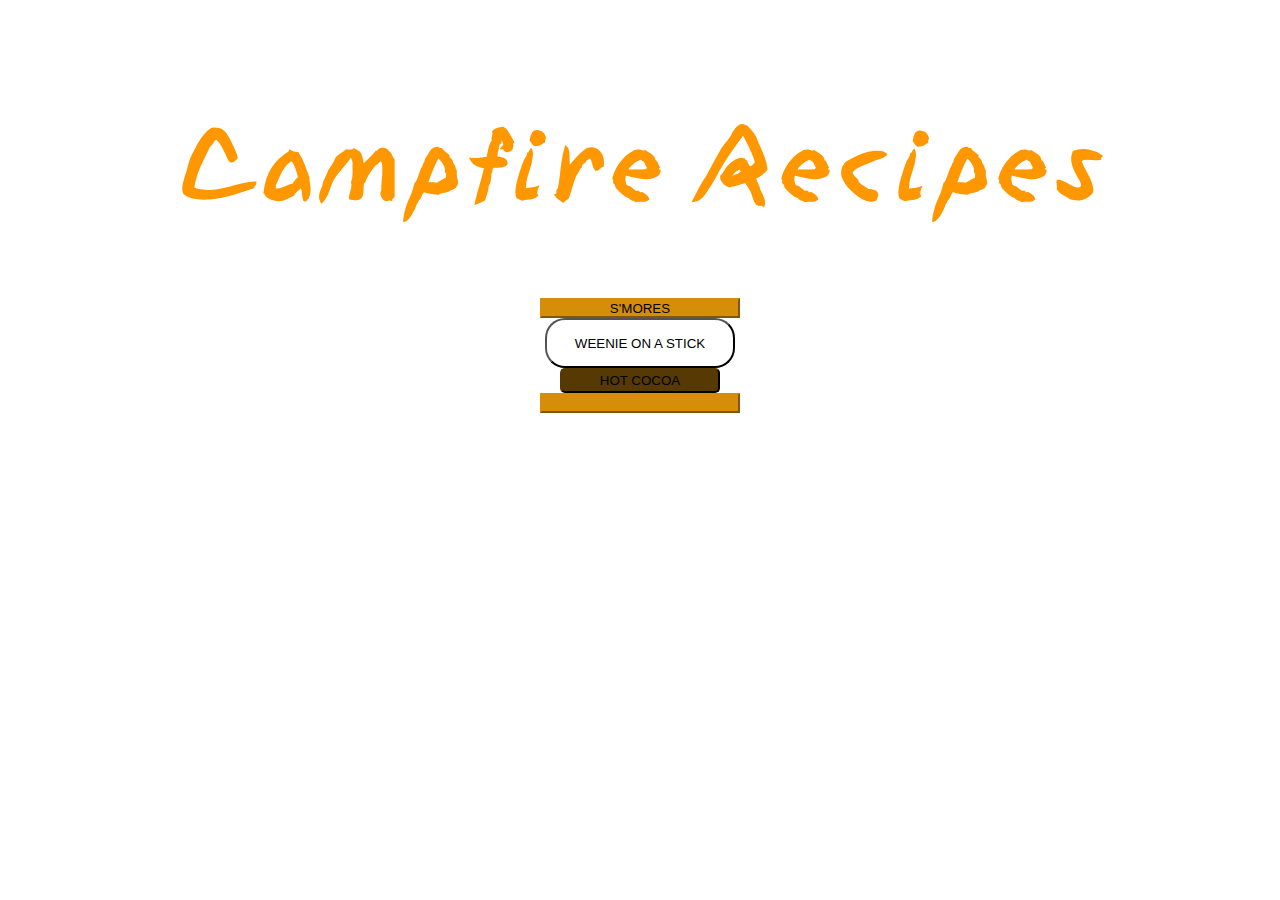
<file: index.html>
<!DOCTYPE html>
<html lang="en">
<head>
    <meta charset="UTF-8">
    <meta http-equiv="X-UA-Compatible" content="IE=edge">
    <meta name="viewport" content="width=device-width, initial-scale=1.0">
    <title>Campfire Recipes</title>
    <link rel="stylesheet" href="styles.css">
    <link rel="preconnect" href="https://fonts.googleapis.com">
    <link rel="preconnect" href="https://fonts.gstatic.com" crossorigin>
    <link href="https://fonts.googleapis.com/css2?family=Indie+Flower&family=Yuji+Boku&display=swap" rel="stylesheet"> 
</head>
<body>
    <div class="titleContainer">
        <h1 id="title">Campfire Recipes</h1>
    </div>  
    <div class="img"> 
    </div> 
    <div class="buttonsContainer">
            <button id="button1"><a href="recipes/smores.html">S'MORES</a></button>
            <button id="button2"><a href="recipes/weenie.html">WEENIE ON A STICK</a></button>
            <button id="button3"><a href="recipes/cocoa.html">HOT COCOA</a></button>
            <button id="button1"><a></a></button>
    </div>
</body>
</html>
</file>
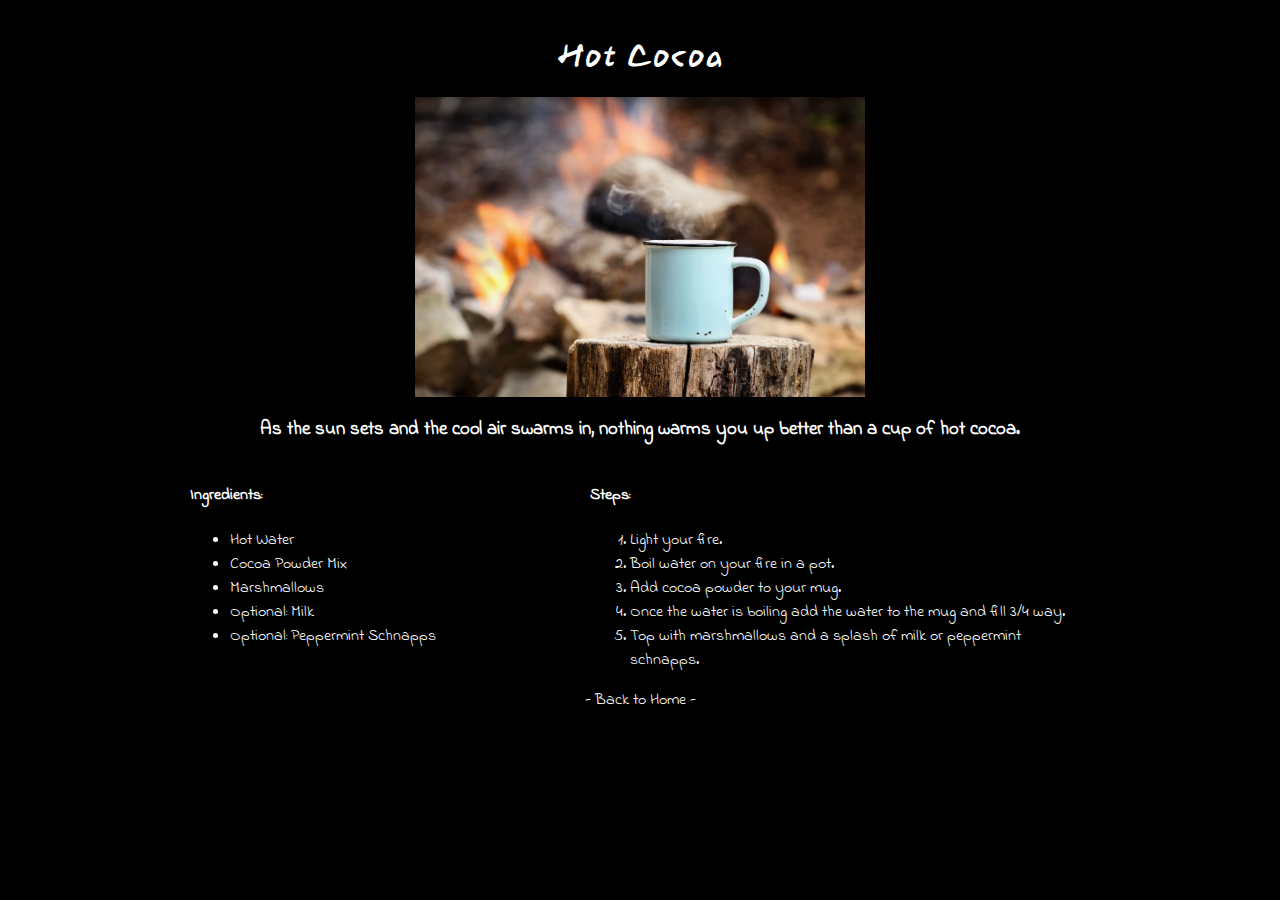
<file: recipes/cocoa.html>
<!DOCTYPE html>

<html lang="en">

<head>
    <meta charset="UTF-8">
    <meta http-equiv="X-UA-Compatible" content="IE=edge">
    <meta name="viewport" content="width=device-width, initial-scale=1.0">
    <title>Hot Cocoa</title>
    <link rel="stylesheet" href="cocoaStyles.css">
    <link rel="preconnect" href="https://fonts.googleapis.com">
    <link rel="preconnect" href="https://fonts.gstatic.com" crossorigin>
    <link href="https://fonts.googleapis.com/css2?family=Indie+Flower&family=Yuji+Boku&display=swap" rel="stylesheet">
</head>

<body>
    <h1>Hot Cocoa</h1>
    
    <img id ="cocoaImg" src="../images/cocoa.jpg" alt="Campfire Cocoa">
    
    <h3>As the sun sets and the cool air swarms in, nothing warms you up better than a cup of hot cocoa.</h3>
    
    <div id="infoContainer">
        
        <div class="ingredientsContainer">
            <h4>Ingredients:</h4>
            <ul>
                <li>Hot Water</li>
                <li>Cocoa Powder Mix</li>
                <li>Marshmallows</li>
                <li>Optional: Milk</li>
                <li>Optional: Peppermint Schnapps</li>
            </ul>
        </div>

        <div class="stepsContainer">
            <h4>Steps:</h4>
                <ol>
                    <li>Light your fire.</li>
                    <li>Boil water on your fire in a pot.</li>
                    <li>Add cocoa powder to your mug.</li>
                    <li>Once the water is boiling add the water to the mug and fill 3/4 way.</li>
                    <li>Top with marshmallows and a splash of milk or peppermint schnapps.</li>
                </ol>
        
            </div>  
    </div>     
    
    <a href="../index.html">- Back to Home -</a>
</body>

</html>
</file>
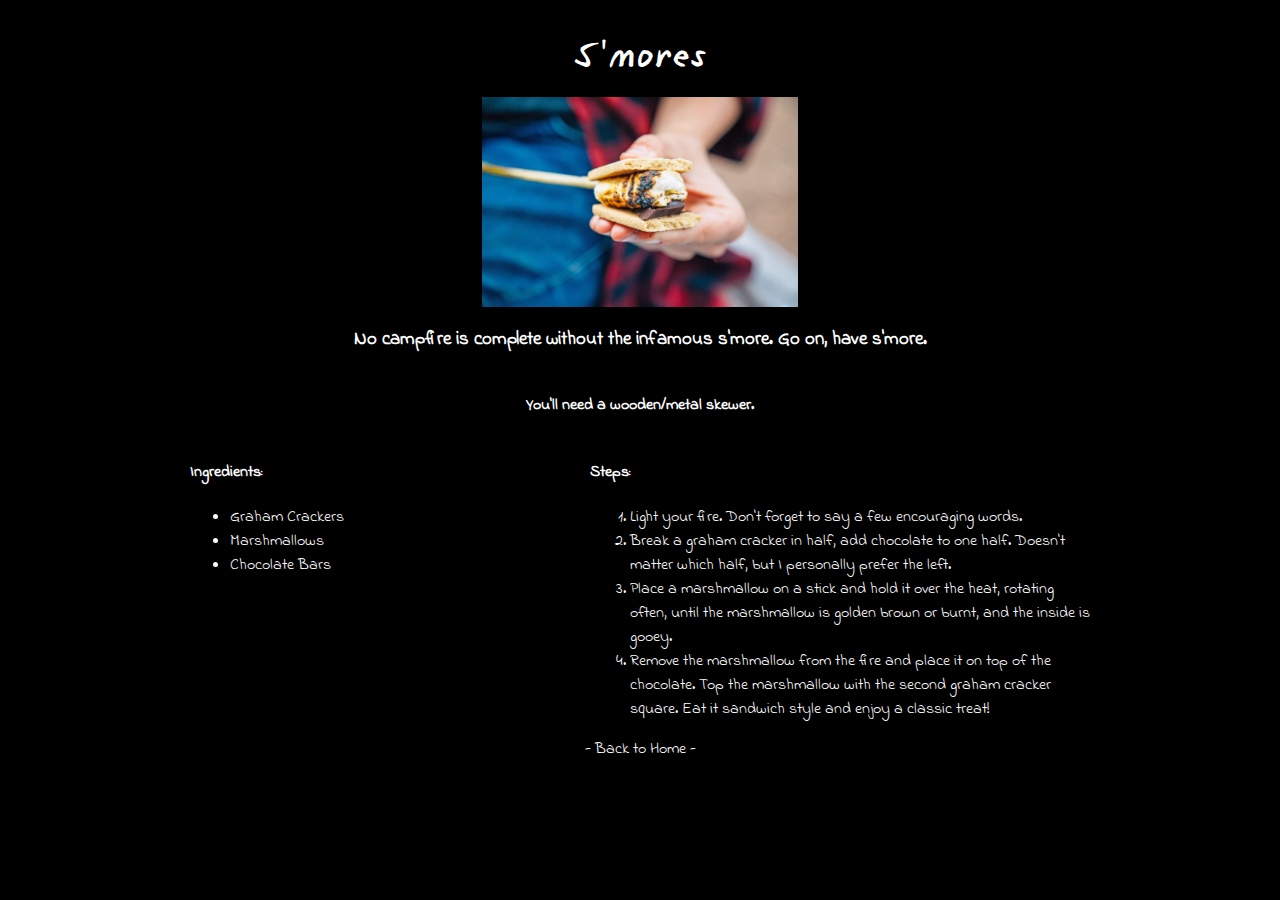
<file: recipes/smores.html>
<!DOCTYPE html>

<html lang="en">

<head>
    <meta charset="UTF-8">
    <meta http-equiv="X-UA-Compatible" content="IE=edge">
    <meta name="viewport" content="width=device-width, initial-scale=1.0">
    <title>S'mores</title>
    <link rel="stylesheet" href="smoresStyles.css">
    <link rel="preconnect" href="https://fonts.googleapis.com">
    <link rel="preconnect" href="https://fonts.gstatic.com" crossorigin>
    <link href="https://fonts.googleapis.com/css2?family=Indie+Flower&family=Yuji+Boku&display=swap" rel="stylesheet">
</head>

<body>
    <h1>S'mores</h1>
    
    <img id ="smoresImg" src="../images/smores.jpg" alt="Campfire Smores">
    
    <h3>No campfire is complete without the infamous s'more. Go on, have s'more.</h3>
    <h4>You'll need a wooden/metal skewer.</h4>

    <div id="infoContainer">
        
        <div class="ingredientsContainer">   
            <h4>Ingredients:</h4>
                <ul>
                    <li>Graham Crackers</li>
                    <li>Marshmallows</li>
                    <li>Chocolate Bars</li>
                </ul>
        </div> 
        
        <div class="stepsContainer">
            <h4>Steps:</h4>
                <ol>
                    <li>Light your fire. Don't forget to say a few encouraging words.</li>
                    <li>Break a graham cracker in half, add chocolate to one half. Doesn't matter which half, but I personally prefer the left.</li>
                    <li>Place a marshmallow on a stick and hold it over the heat, rotating often, until the marshmallow is golden brown or burnt, and the inside is gooey. </li>
                    <li>Remove the marshmallow from the fire and place it on top of the chocolate. Top the marshmallow with the second graham cracker square. Eat it sandwich style and enjoy a classic treat! </li>
                </ol>
        </div>        
    </div>
    <a href="../index.html">- Back to Home -</a>
</body>

</html>
</file>
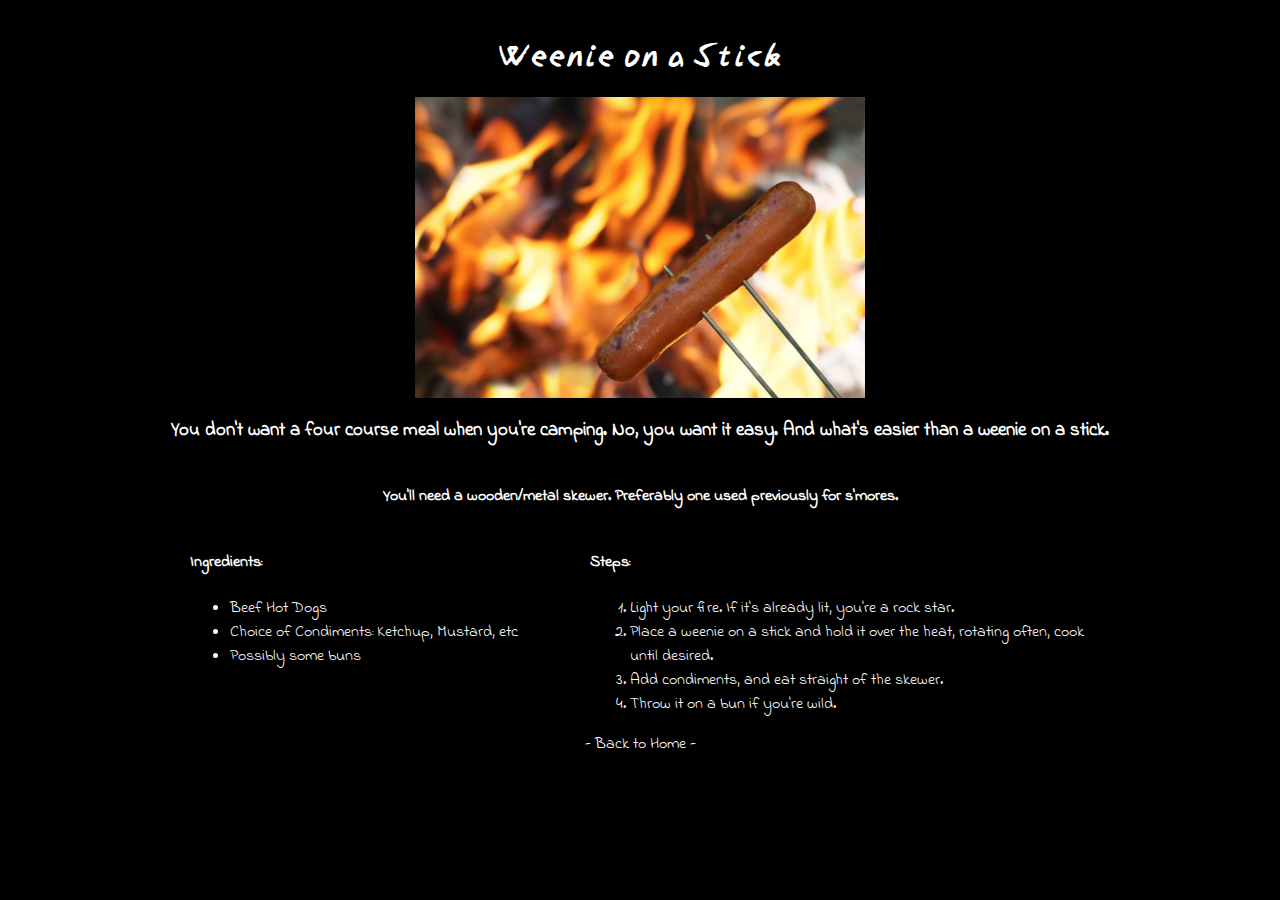
<file: recipes/weenie.html>
<!DOCTYPE html>

<html lang="en">

<head>
    <meta charset="UTF-8">
    <meta http-equiv="X-UA-Compatible" content="IE=edge">
    <meta name="viewport" content="width=device-width, initial-scale=1.0">
    <title>Weenie on a Stick</title>
    <link rel="stylesheet" href="weenieStyles.css">
    <link rel="preconnect" href="https://fonts.googleapis.com">
    <link rel="preconnect" href="https://fonts.gstatic.com" crossorigin>
    <link href="https://fonts.googleapis.com/css2?family=Indie+Flower&family=Yuji+Boku&display=swap" rel="stylesheet">
</head>

<body>
    <h1>Weenie on a Stick</h1>

    <img id ="weenieImg" src="../images/weenie.webp" alt="Campfire Weenie on a stick">
    
    <h3>You don't want a four course meal when you're camping. No, you want it easy. And what's easier than a weenie on a stick.</h3>
    <h4>You'll need a wooden/metal skewer. Preferably one used previously for s'mores.</h4>
    
    <div id="infoContainer">

        <div class="ingredientsContainer">
            <h4>Ingredients:</h4>
            <ul>
                <li>Beef Hot Dogs</li>
                <li>Choice of Condiments: Ketchup, Mustard, etc</li>
                <li>Possibly some buns</li>
            </ul>
        </div>

        <div class="stepsContainer">
            <h4>Steps:</h4>
                <ol>
                    <li>Light your fire. If it's already lit, you're a rock star.</li>
                    <li>Place a weenie on a stick and hold it over the heat, rotating often, cook until desired.</li>
                    <li>Add condiments, and eat straight of the skewer.</li>
                    <li>Throw it on a bun if you're wild.</li>
                </ol>
        </div>

    </div>

    <a href="../index.html">- Back to Home -</a>
</body>

</html>
</file>
<file: styles.css>
body {
    background-image: url("https://blog-assets.thedyrt.com/uploads/2018/05/campfire-1.jpg");
    background-repeat: no-repeat;
    font-family: monospace;
}

.titleContainer {
    /*background-color: #ffffff10;
    backdrop-filter: blur(12px);
    -webkit-backdrop-filter: blur(12px);*/
    color: #ffffff;
    display: flex;
    justify-content: center;
}

#title {
    font-size: 6.5em;
    font-family: 'Yuji Boku', serif;
    /*color: #FFC745;*/
    color: #FF9700;
}

.subtitle {
    display: flex; 
    justify-content: center;
}

button {
    background-color: black;
    color: yellow;
    height: 28px;
    width: 200px;
}

.buttonsContainer {
    display: flex;
    align-items: center;
    flex-direction: column;
}

#button1 {
    background-color: #D68E09;
    border-color: #D68E09;
    height: 20px;
}

#button2 {
    background-color: white;
    border-color: black;
    border-radius: 20px;
    width: 190px;
    height: 50px;
}

#button3 {
    background-color: #573903;
    border-color: #573903;
    border-radius: 5px;
    width: 160px;
    height: 25px;
    color: black;
}

a:link {
    color: black;
    background-color: transparent;
    text-decoration: none;
  }
  
  a:visited {
    color: black;
    background-color: transparent;
    text-decoration: none;
  }
</file>
<file: recipes/cocoaStyles.css>
body {
    background-color: black;
    color: white;
    display: flex;
    flex-direction: column;
    justify-content: center;
    align-items: center;
    font-family: 'Indie Flower', cursive;
}

h1 {
    font-family: 'Yuji Boku', serif;
}

#cocoaImg {
    width: 450px;
}

#infoContainer {
display: flex;
flex-direction: row;
}

.ingredientsContainer {
width: 400px;
}

.stepsContainer {
width: 500px;
}

a:link,
a:visited {
    color: white;
    background-color: transparent;
    text-decoration: none;
  }
</file>
<file: recipes/smoresStyles.css>
body {
    background-color: black;
    color: white;
    display: flex;
    flex-direction: column;
    justify-content: center;
    align-items: center;
    font-family: 'Indie Flower', cursive;
}

h1 {
    font-family: 'Yuji Boku', serif;
}


#smoresImg {
    width: 25%;
}

#infoContainer {
    display: flex;
    flex-direction: row;
    }
    
.ingredientsContainer {
    width: 400px;
}

.stepsContainer {
    width: 500px;
}

a:link,
a:visited {
    color: white;
    background-color: transparent;
    text-decoration: none;
    }
</file>
<file: recipes/weenieStyles.css>
body {
    background-color: black;
    color: white;
    display: flex;
    flex-direction: column;
    justify-content: center;
    align-items: center;
    font-family: 'Indie Flower', cursive;
}

h1 {
    font-family: 'Yuji Boku', serif;
}


#weenieImg {
    width: 450px;
}

#infoContainer {
    display: flex;
    flex-direction: row;
    }
    
.ingredientsContainer {
    width: 400px;
}
    
.stepsContainer {
    width: 500px;
}

a:link,
a:visited {
    color: white;
    background-color: transparent;
    text-decoration: none;
  }
</file>
